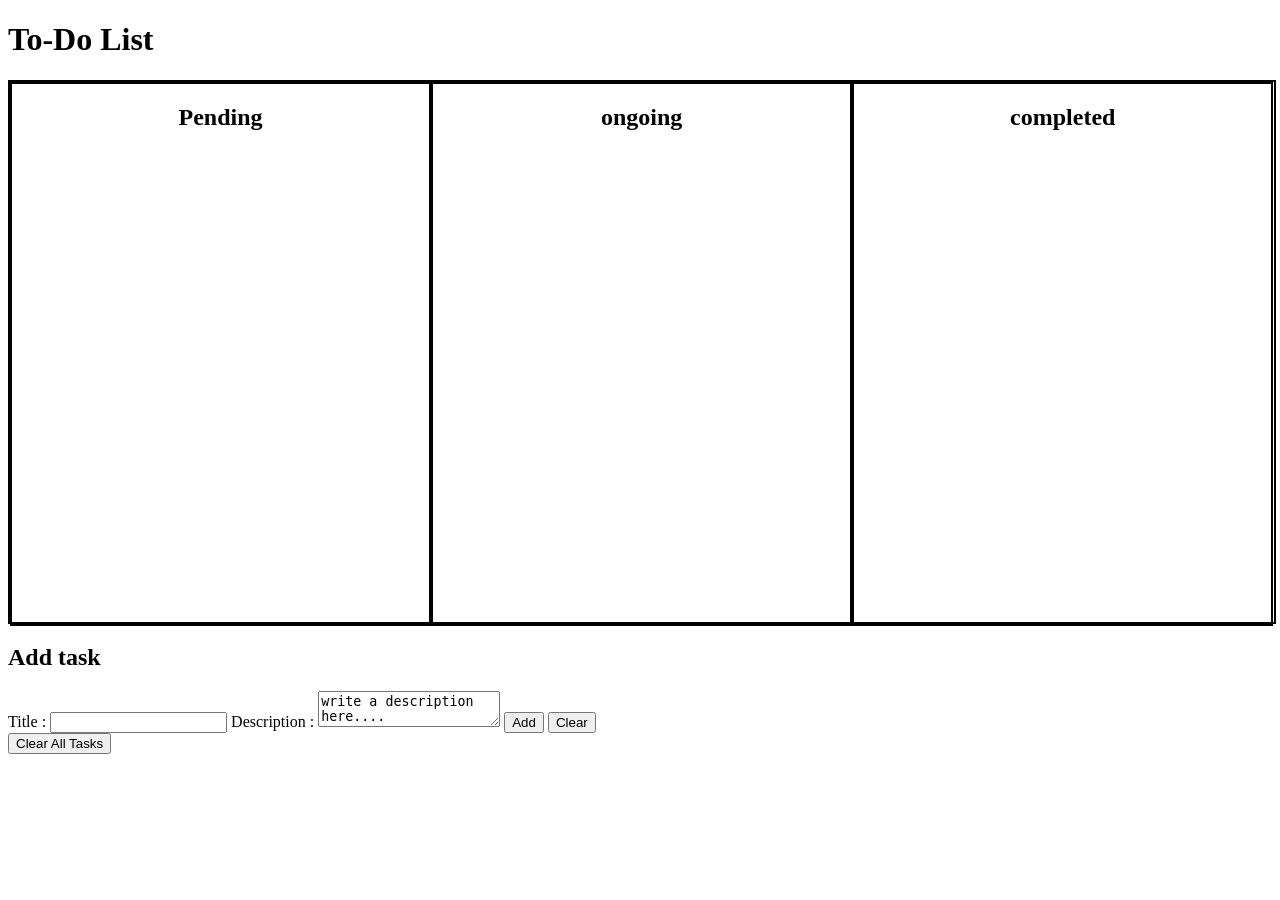
<file: index.html>
<!DOCTYPE html>
<html lang="en">

<head>
    <title>
        To-do list
    </title>
    <link rel="stylesheet" href="index.css">
</head>

<body onload="handleOnLoad()">
    <h1>To-Do List</h1>
    <div id="main-container">
          <div id="pending" class="column" ondragover="handleDragOver(event)" ondrop="handleDrop(event)">
            <div class="header">
                <h2>Pending</h2>
            </div>
        
        </div>
        <div id="ongoing" class="column" ondragover="handleDragOver(event)" ondrop="handleDrop(event)">
            <div class="header">
                <h2>ongoing</h2>
            </div>
        </div>
         <div id="completed" class="column" ondragover="handleDragOver(event)" ondrop="handleDrop(event)">
            <div class="header">
                <h2>completed</h2>
            </div>
        </div>
    </div>
    <section>
        <form action="" onsubmit="addNewTask(event)">
            <h2> Add task</h2>
            <label for="title">Title : </label>
            <input type="text" id="title" name="title">
            <label for="description">Description : </label>
            <textarea name="description" hieght="100px" width="100px">write a description here....</textarea>
            <button type="submit" value="Add">Add</button>
            <button type="reset" value="Clear">Clear</button>
        </form>
        <button onclick="removeAllTasks()">Clear All Tasks</button>
    </section>
    <script src="index.js"></script>
</body>

</html>
</file>
<file: index.css>
#main-container {
    border: 2px solid black;
    width: 100%;
    height: 60vh;

}

.column {
    border: 2px solid black;
    width: 33%;
    height: 100%;
    float: left;
    overflow: auto;


}

.task {
    border: 2px solid black;
    margin: 10px;
}

.header {
    width: 100%;
    text-align: center;
    scroll-behavior: smooth;
    top: 0;
    position: sticky;
    z-index: 1;
    background-color: white;
}
</file>
